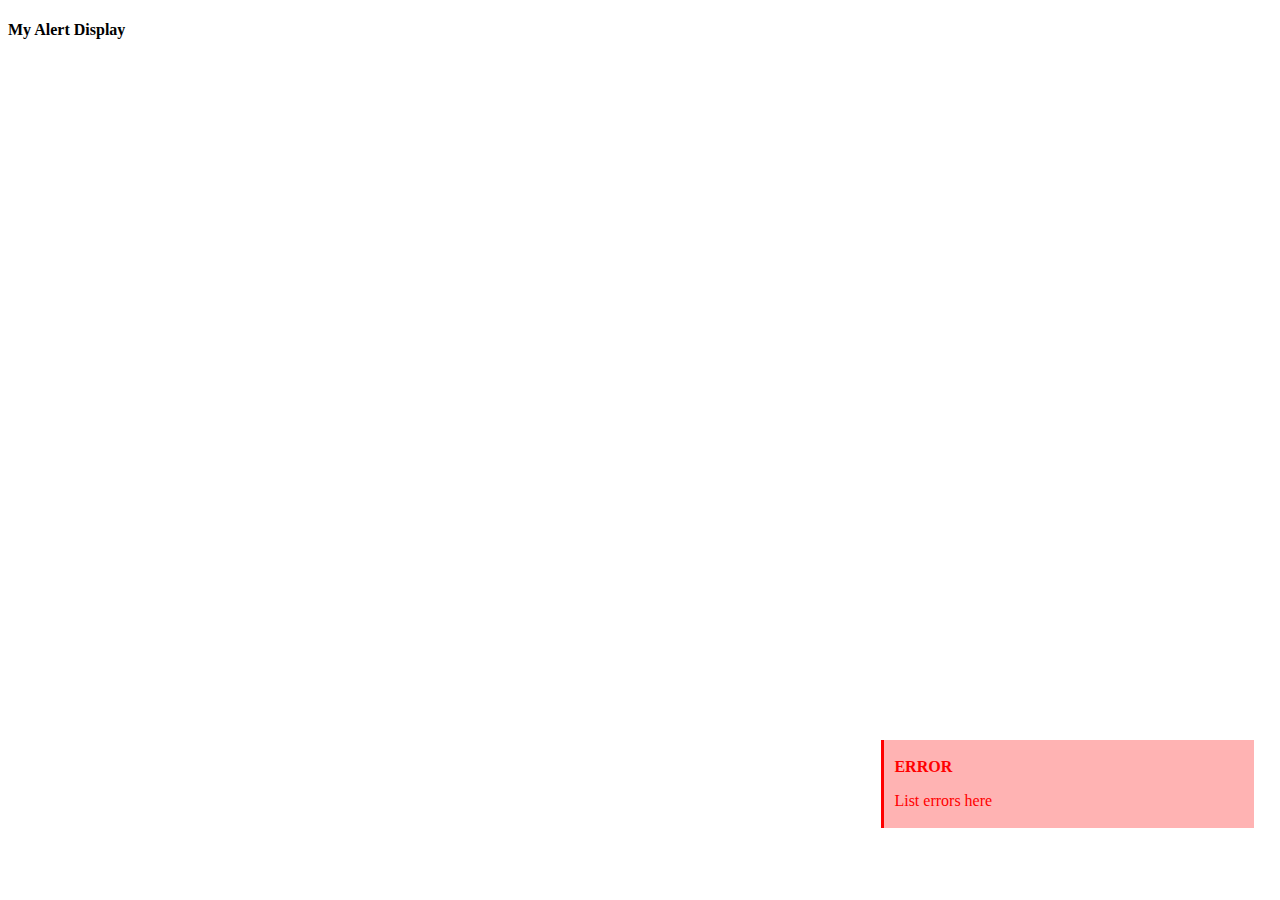
<file: 1. alerts/alert.html>
<!DOCTYPE html>
<html lang="en">
<head>
    <meta charset="UTF-8">
    <meta http-equiv="X-UA-Compatible" content="IE=edge">
    <meta name="viewport" content="width=device-width, initial-scale=1.0">
    <title>Alerts</title>
    <style>
        .myalert {
            width: 350px;
            padding: 2px 10px;
            position: absolute;
            bottom: 8%;
            right: 2%;
        }
        .myalert p:first-child {
            text-transform: uppercase;
            font-weight: 600;
        }
        .myalert.success {
            background-color: #b3ffb3;
            border-left: 3px solid #008000;
            color: #006600;
        }
        .myalert.error {
            background-color: #ffb3b3;
            border-left: 3px solid #ff0000;
            color: #ff0000;
        }
    </style>
</head>
<body>
    <h4>My Alert Display</h4>
    <div class="myalert success">
        <p>Success</p>
        <p>Operation done successfully</p>
    </div>
    <br>
    <div class="myalert error">
        <p>Error</p>
        <p>List errors here</p>
    </div>
</body>
</html>
</file>
